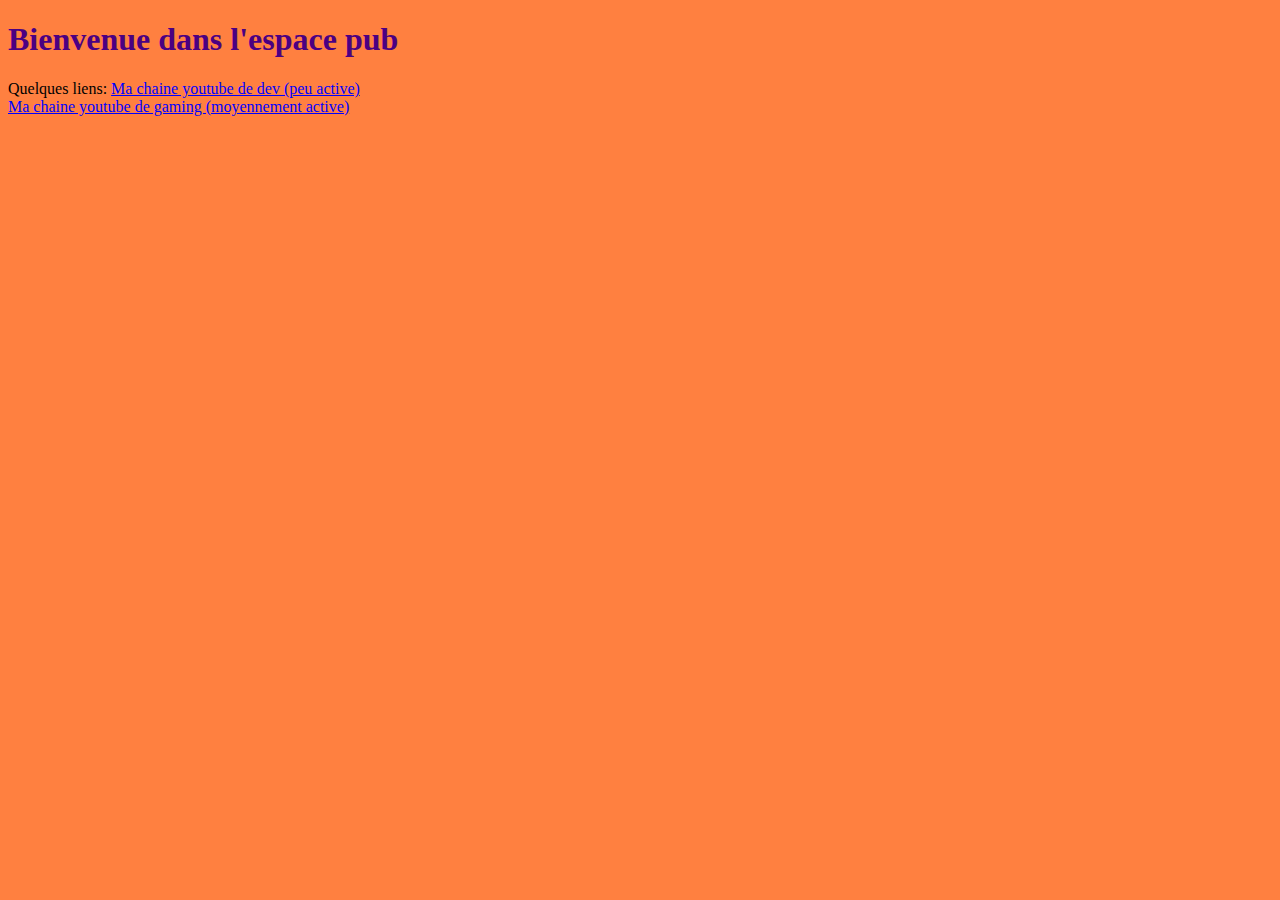
<file: files/surprise/espace_pub.html>
<!DOCTYPE html>
<html lang="fr">
<head>
    <meta charset="UTF-8">
    <meta name="Espace pub" content="width=device-width, initial-scale=1.0">
    <title>Espace Pub</title>

    <!--This Project : Style.css -->
    <link href="style_pub.css" rel="stylesheet" type="text/css" >
    
</head>
<body>
    <h1>Bienvenue dans l'espace pub</h1>
    <p>Quelques liens: <a href="https://www.youtube.com/channel/UCJz2Z5u6wFQ5UcRT5xrJkBA"> Ma chaine youtube de dev (peu active)</a> <br> <a href="https://www.youtube.com/channel/UC2tpfKo-a-I8LGWHtQ5Etsg"> Ma chaine youtube de gaming (moyennement active)</a></p>
</body>
</html>
</file>
<file: files/surprise/style_pub.css>
body {
    background-color: rgb(255, 128, 64);
}

h1 {
    color: indigo;
}

p {
    color: indigo,
}

a {
    color: rgb(0, 0, 255);
}
</file>
